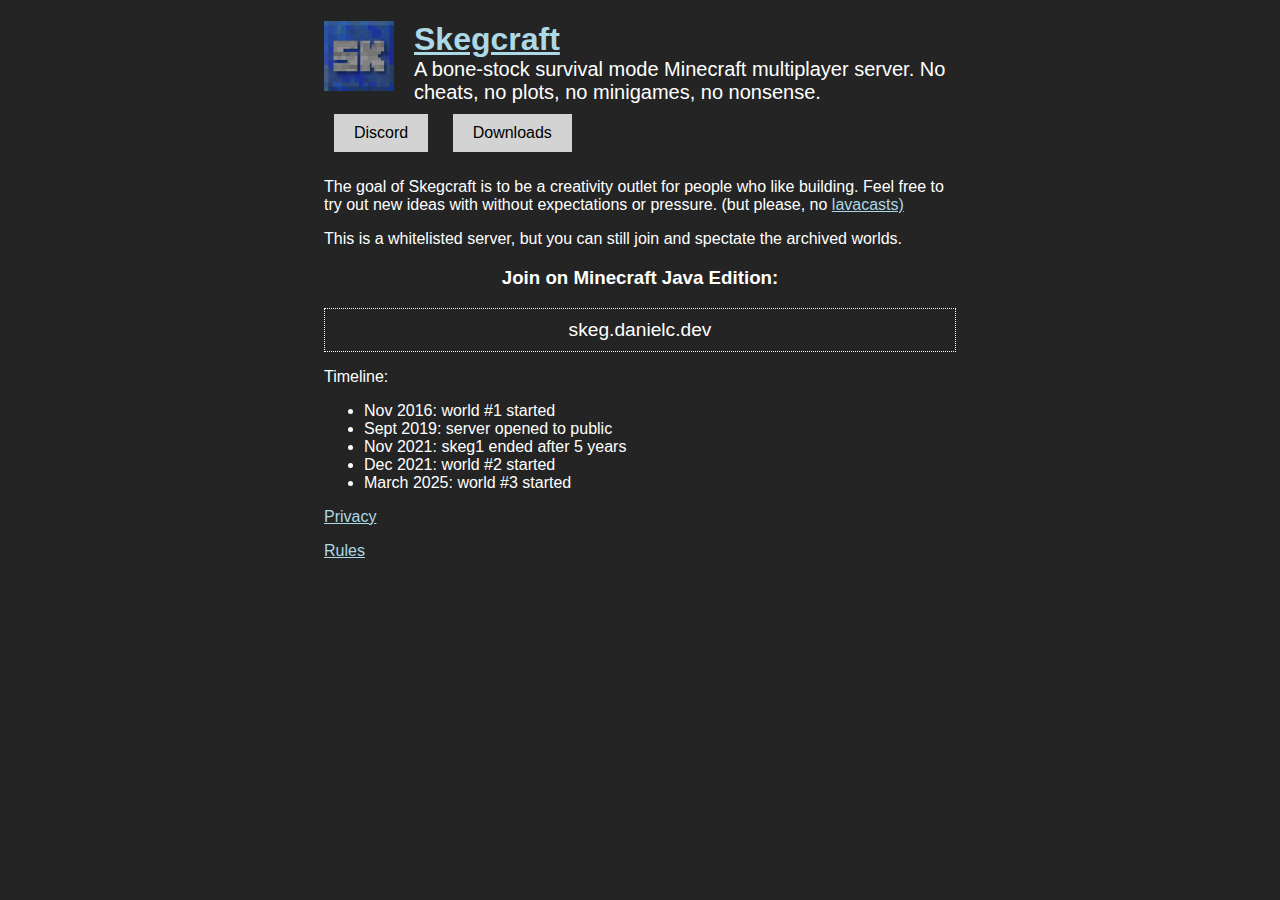
<file: index.html>
<!DOCTYPE html>
<html>
<head>
	<meta charset="UTF-8">
	<title>SkegCraft</title>
	<meta name="description" content="Skegcraft is a 100% survival minecraft server. No plots, no minigames, no roleplay, no nonsense.">
	<meta name="viewport" content="width=device-width, initial-scale=1.0">
	<link rel="stylesheet" type="text/css" href="style.css">
</head>
<body>
	<div id="main">
		<a class="title" href="/">
			<img id="logo" src="logo.png"></img>
			<h1 class="heading">Skegcraft</h1>
		</a>
		<span class="subheading">A bone-stock survival mode Minecraft multiplayer server. No cheats, no plots, no minigames, no nonsense.</span>
		<br>
		<a class="button" href="https://discord.gg/Nbt6Nzj">Discord</a>
		<a class="button" href="download.html">Downloads</a> 
		<div class='content'>
			<p>The goal of Skegcraft is to be a creativity outlet for people who like building.
			Feel free to try out new ideas with without expectations or pressure. (but please, no <a href="https://2b2t.miraheze.org/wiki/Lavacast">lavacasts)</a></p>
			<p>This is a whitelisted server, but you can still join and spectate the archived worlds.</p>
			<h3 style="text-align: center;">Join on Minecraft Java Edition:</h3>
			<div id="ip">skeg.danielc.dev</div>
			<p>
			Timeline:
			<ul>
				<li>Nov 2016: world #1 started</li>
				<li>Sept 2019: server opened to public</li>
				<li>Nov 2021: skeg1 ended after 5 years</li>
				<li>Dec 2021: world #2 started</li>
				<li>March 2025: world #3 started</li>
			</ul>
			</p>
			<p><a href="privacy.txt">Privacy</a></p>
			<p><a href="rules.txt">Rules</a></p>
		</div>
	</div>
</body>
</html>
</file>
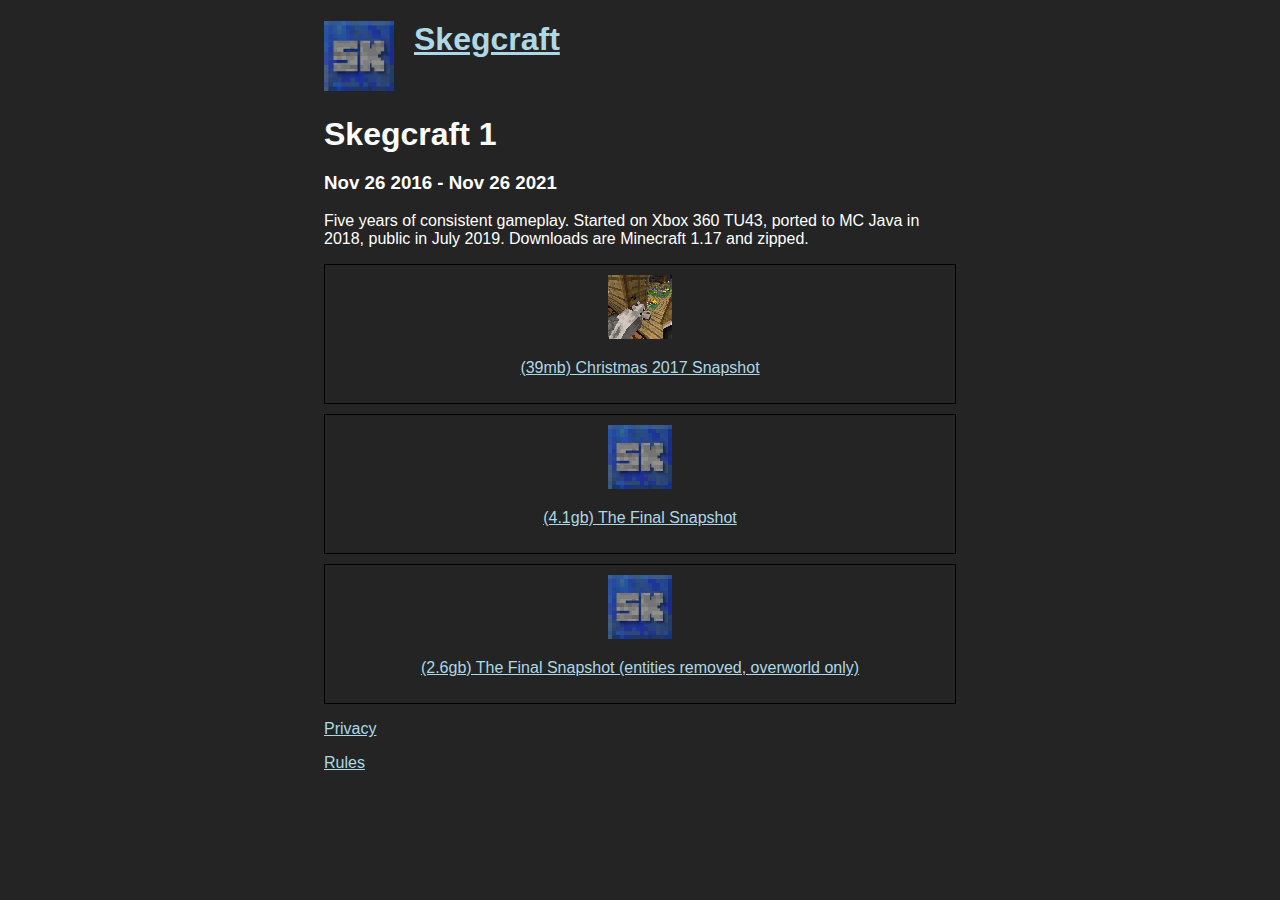
<file: download.html>
<!DOCTYPE html>
<html>
<head>
	<meta charset="UTF-8">
	<title>SkegCraft</title>
	<meta name="description" content="Skegcraft is a 100% survival minecraft server. No plots, no minigames, no roleplay, no nonsense.">
	<meta name="viewport" content="width=device-width, initial-scale=1.0">
	<link rel="stylesheet" type="text/css" href="style.css">
</head>
<body>
	<div id="main">
		<a class="title" href="./">
			<img id="logo" src="logo.png"></img>
			<h1 class="heading">Skegcraft</h1>
		</a>
		<br>
		<br>
		<div class='content'>
			<h1>Skegcraft 1</h1>
			<h3>Nov 26 2016 - Nov 26 2021</h3>
			<p>Five years of consistent gameplay. Started on Xbox 360 TU43, ported to MC Java in 2018, public in July 2019.
			Downloads are Minecraft 1.17 and zipped.
	   		<a href="https://s1.danielc.dev/skegcraft/snapshot/Danland Christmas 2017 Snapshot.zip"><div class="snapshot">
	   			<img src="s1icon.png"><p>(39mb) Christmas 2017 Snapshot</p>
			</div></a>
			<a href="https://s1.danielc.dev/skegcraft/snapshot/skegcraft1.zip"><div class="snapshot">
	   			<img src="s2icon.png"><p>(4.1gb) The Final Snapshot</p>
			</div></a>
	   		<a href="https://s1.danielc.dev/skegcraft/snapshot/skegcraft1.min.zip"><div class="snapshot">
	   			<img src="s2icon.png"><p>(2.6gb) The Final Snapshot (entities removed, overworld only)</p>
			</div></a>		
			<p><a href="privacy.txt">Privacy</a></p>
			<p><a href="rules.txt">Rules</a></p>
		</div>
	</div>
</body>
</html>
</file>
<file: style.css>
body {
    background-color: #242424;
    font-family: sans-serif;
    color: white;
}

.content a, .title {color: lightblue;}
.content a:visited {color: #719aa6;}

#main {
	width: 50%;
	height: 100px;
	font-family: sans-serif;
	margin: auto;
}

@media only screen and (max-width: 600px) {
	#main {
		width: 100%;
	}
}

#logo {
    float: left;
    margin-right: 20px;
    height: 70px;
}

.button {
	margin: 10px;
	padding: 10px 20px;
	display: inline-block;
	text-decoration: none;
	color: black;
	background: lightgray;
}

h1 {
	margin-bottom: 0px;
}

.subheading {
	font-size: 20px;
}

#address {
	padding: 5px 5px;
	border: 1px dashed green;
	cursor: pointer;
	user-select: none;
}

.snapshot {
    padding: 10px;
    margin-bottom: 10px;
	text-align: center;
	border: 1px solid black;
}

.screenshot {
    width: 100%;
}

#ip {
	padding: 10px 20px;
	border: 1px dotted white;
	text-align: center;
	font-size: larger;
	cursor: pointer;
}
</file>
